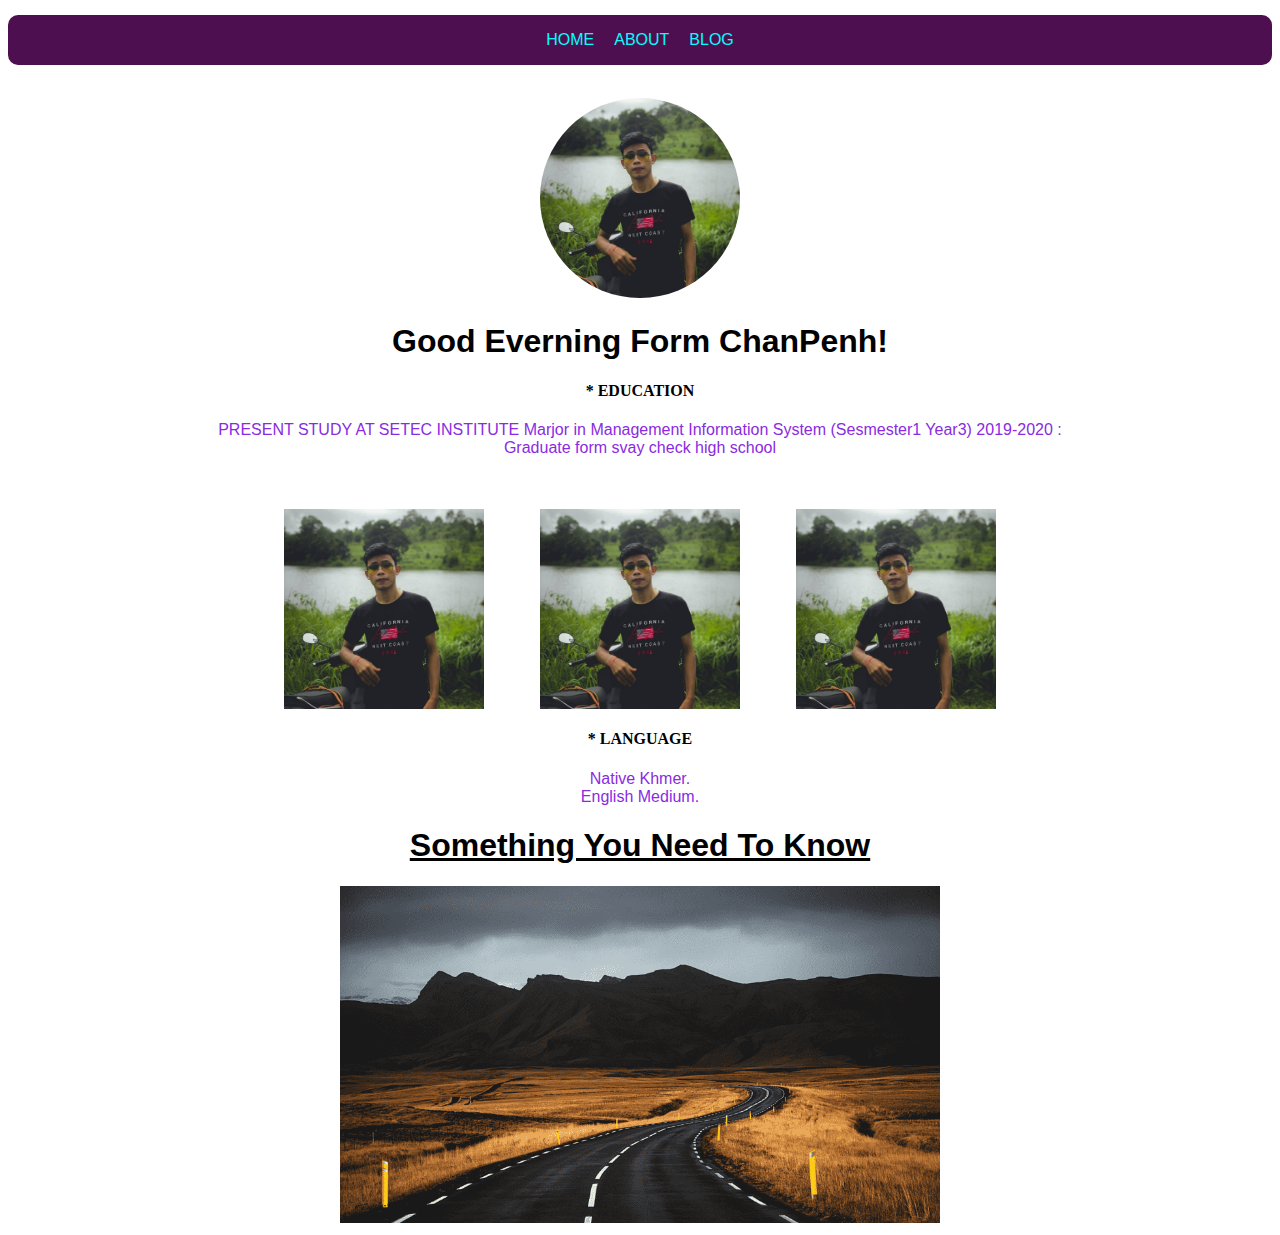
<file: index.html>
<!DOCTYPE html>
<html>
    <head>
        <title>Home</title>
        <link rel="stylesheet" href="css/style.css">
    </head>
    <body>
        <div class="navigation gap navigationstyle">
            <a href="index.html">HOME</a>
            <a href="about.html">ABOUT</a>
            <a href="">BLOG</a>
        </div>
        <br>
        <div class= "alignProfile ">
            <img src="image/profile.jpg " alt=""  >
            
        </div>
        <h1 class="headingtext" id="headtext">Good Moning From ChanPenh!</h1>
        
        <h4 class="headtitle">* EDUCATION</h4>
        <div class="paragraph">
            <p>PRESENT STUDY AT SETEC INSTITUTE Marjor in Management Information System (Sesmester1 Year3) 
                2019-2020 : Graduate form svay check high school</p>
                    </div>
        <br><br>
        <div class="navigation gap2">
            <img  class="alignProfile" src="image/profile.jpg " alt=""  >
            <img  class="alignProfile" src="image/profile.jpg " alt=""  >
            <img  class="alignProfile" src="image/profile.jpg " alt=""  >
            
        </div>
        <h4 class="headtitle">* LANGUAGE</h4>
        <div class="paragraph">
            <p>Native Khmer.
                <br>
                English Medium.</p>
        </div>
        <h1 class="headingtext headtext2">Something You Need To Know</h1>
        <script src="js/jquery.js"></script>
        <script src="js/jsScript.js"></script>

        <div id="pic2">
            <img  src="/image/pic2.png" alt="">
        </div>
    </body>
</html>
</file>
<file: css/style.css>
.navigation{
    display: flex;
    justify-content: center;
    align-items: center;
    flex-direction: row;
    
    
}
.alignProfile{

    width: 200px;
    margin-left: auto;
    margin-right: auto;
      

}
.alignProfile img{

    width: 200px;
    border-radius: 50%;

}

.gap{
    gap: 20px;
    font-family: 'Franklin Gothic Medium', 'Arial Narrow', Arial, sans-serif;
}
.navigationstyle{
    background-color: rgb(78, 15, 80); 
    height: 50px;
    border-radius: 10px;
    margin-top: 15px;
    margin-bottom: 15px;


}
.navigation a{
    text-decoration: none;
    color: aqua;
}
.navigation a:hover{
    color: blueviolet;
}
.headingtext{
    width: 600px;
    margin-left: auto;
    margin-right: auto;
    text-align: center;
    font-family: 'Segoe UI', Tahoma, Geneva, Verdana, sans-serif;
}
.paragraph{
    width: 70%;
    margin-left: auto;
    margin-right: auto;
    text-align: center;   
    font-family: 'Franklin Gothic Medium', 'Arial Narrow', Arial, sans-serif;
    color: blueviolet; 
}

.gap2{
    gap: 10px;
    margin-left: 20%;
    margin-right: 20%;
}
.headtext2{
    text-decoration: underline;
}
#pic2{
    width: 600px;
    margin-left: auto;
    margin-right: auto;
}
#pic2 img{
    width: 600px;

}

.headtitle{
    text-align: center;
}
</file>
